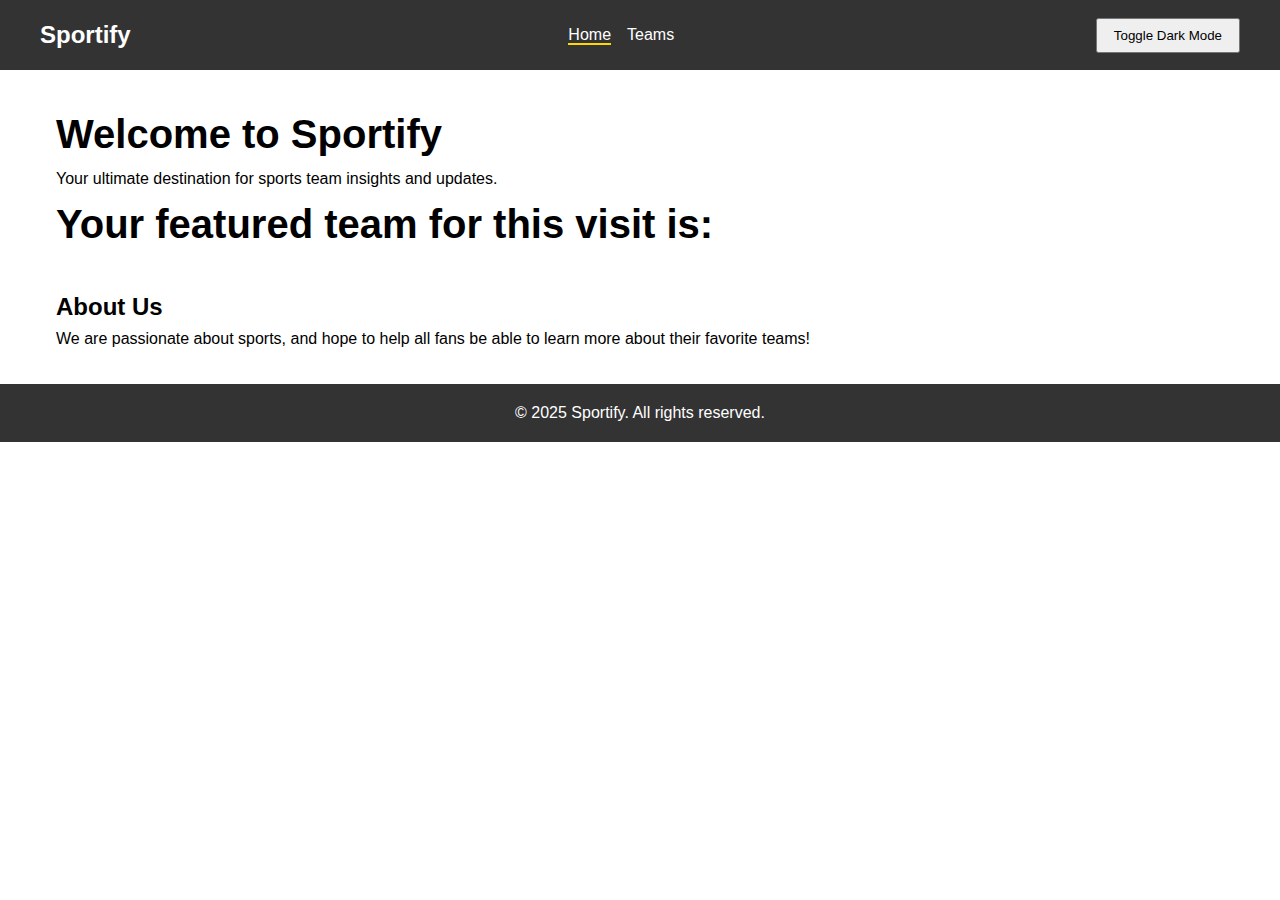
<file: index.html>
<!DOCTYPE html>
<html lang="en">
<head>
    <meta charset="UTF-8">
    <meta name="viewport" content="width=device-width, initial-scale=1.0">
    <title>Sportify - Home</title>
    <link rel="stylesheet" href="styles.css">
</head>
<body>
    <header>
        <nav>
            <h1>Sportify</h1>
            <ul>
                <li><a href="index.html" class="active">Home</a></li>
                <li><a href="teams.html">Teams</a></li>
            </ul>
            <button id="dark-mode-toggle">Toggle Dark Mode</button>
        </nav>
    </header>
    <main>
        <section class="hero">
            <h2>Welcome to Sportify</h2>
            <p>Your ultimate destination for sports team insights and updates.</p>
            <h2>Your featured team for this visit is:</h2>
            <div id="featured-team"></div>
        </section>
        <section class="about">
            <h2>About Us</h2>
            <p>We are passionate about sports, and hope to help all fans be able to learn more about their favorite teams!</p>
        </section>
    </main>
    <footer>
        <p>© 2025 Sportify. All rights reserved.</p>
    </footer>
    <script type="module" src="main.js"></script>
</body>
</html>
</file>
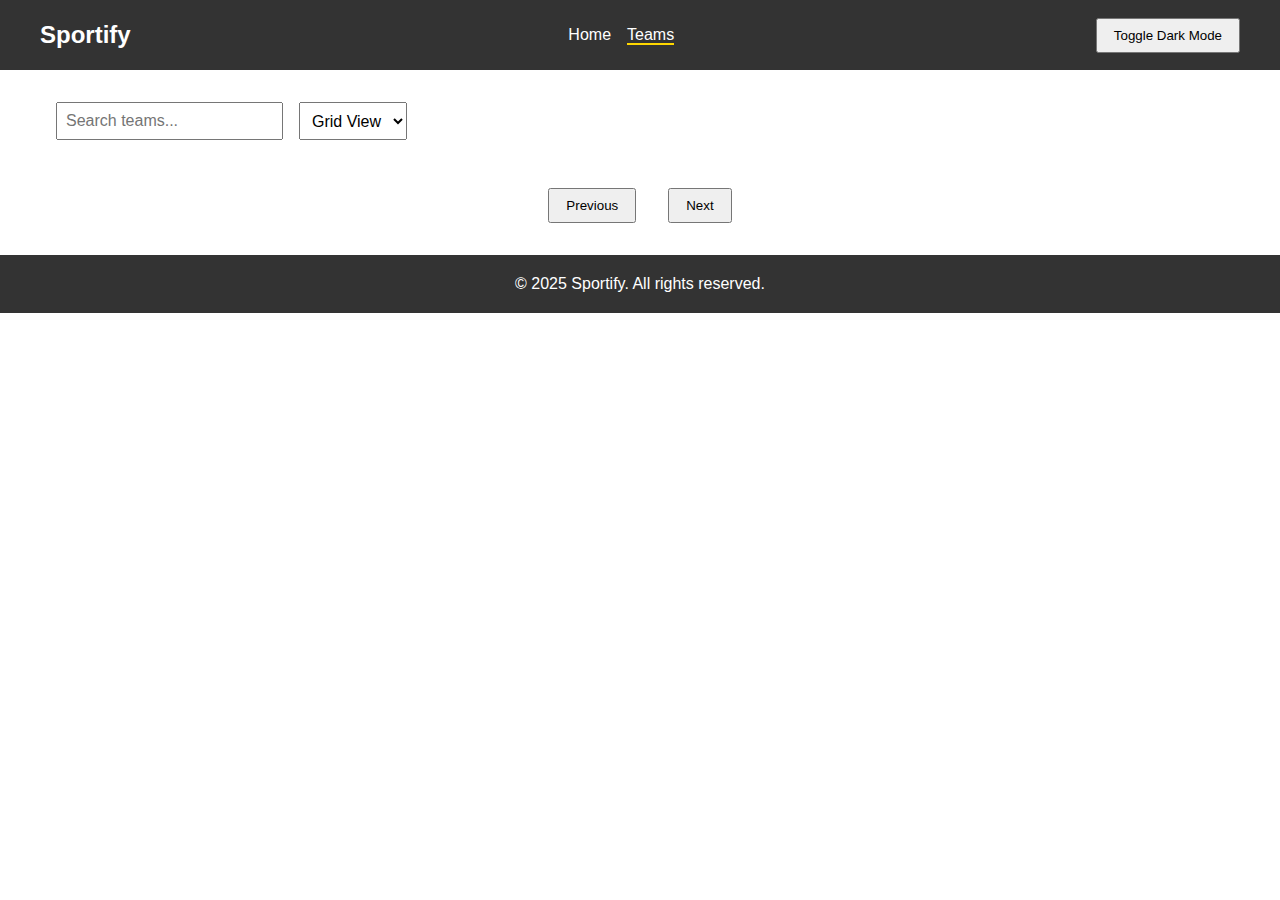
<file: teams.html>
<!DOCTYPE html>
<html lang="en">
<head>
    <meta charset="UTF-8">
    <meta name="viewport" content="width=device-width, initial-scale=1.0">
    <title>Sportify - Teams</title>
    <link rel="stylesheet" href="styles.css">
</head>
<body>
    <header>
        <nav>
            <h1>Sportify</h1>
            <ul>
                <li><a href="index.html">Home</a></li>
                <li><a href="teams.html" class="active">Teams</a></li>
            </ul>
            <button id="dark-mode-toggle">Toggle Dark Mode</button>
        </nav>
    </header>
    <main>
        <section class="controls">
            <input type="text" id="search-bar" placeholder="Search teams...">
            <select id="view-mode">
                <!-- I asked ai: How can I make a grid and list view for the cards on my page? -->
                <option value="grid">Grid View</option>
                <option value="list">List View</option>
            </select>
        </section>
        <section id="loading" class="loading hidden">Loading teams...</section>
        <section id="teams-container" class="teams-grid"></section>
        <div class="pagination">
            <button id="prev-page">Previous</button>
            <span id="page-info"></span>
            <button id="next-page">Next</button>
        </div>
    </main>
    <footer>
        <p>© 2025 Sportify. All rights reserved.</p>
    </footer>
    <script type="module" src="main.js"></script>
</body>
</html>
</file>
<file: styles.css>
* {
    margin: 0;
    padding: 0;
    box-sizing: border-box;
}

body {
    font-family: Arial, sans-serif;
    line-height: 1.6;
    transition: background-color 0.3s, color 0.3s;
}

body.dark-mode {
    background: #222;
    color: #fff;
}

header {
    background: #333;
    color: #fff;
    padding: 1rem;
}

nav {
    display: flex;
    justify-content: space-between;
    align-items: center;
    max-width: 1200px;
    margin: 0 auto;
}

nav h1 {
    font-size: 1.5rem;
}

nav ul {
    display: flex;
    list-style: none;
}

nav ul li {
    margin-left: 1rem;
}

nav a {
    color: #fff;
    text-decoration: none;
}

nav a.active {
    border-bottom: 2px solid #ffd700;
}

#dark-mode-toggle {
    padding: 0.5rem 1rem;
    cursor: pointer;
}

main {
    max-width: 1200px;
    margin: 2rem auto;
    padding: 0 1rem;
}

.hero, .about {
    margin-bottom: 2rem;
}

.hero h2 {
    font-size: 2.5rem;
}

.controls {
    display: flex;
    gap: 1rem;
    margin-bottom: 1rem;
}

#search-bar, #view-mode {
    padding: 0.5rem;
    font-size: 1rem;
}
 /* I asked ai: How can I make a grid and list view for the cards on my page? */
.teams-grid {
    display: grid;
    grid-template-columns: repeat(auto-fit, minmax(250px, 1fr));
    gap: 1rem;
}

.teams-list {
    display: flex;
    flex-direction: column;
    gap: 0.5rem;
}

.team-card, .team-list-item {
    background: #f4f4f4;
    padding: 0.5rem;
    border-radius: 8px;
    transition: transform 0.3s;
    position: relative;
    overflow: hidden;
}

.team-card:hover, .team-list-item:hover {
    transform: scale(1.05);
}

.team-card.roster-expanded, .team-list-item.roster-expanded {
    z-index: 10; 
    overflow: visible; 
}

.team-card img, .team-list-item img {
    max-width: 150px;
    height: auto;
    border-radius: 8px;
    display: block;
    margin: 0 auto;
}

.team-card h3, .team-list-item h3 {
    font-size: 1.2rem;
    margin: 0.5rem 0;
    text-align: center;
}

body.dark-mode .team-card, body.dark-mode .team-list-item {
    background: #444;
}

.team-card p, .team-list-item p {
    margin: 2px 0;
    font-size: 0.9rem;
}

/* I asked ai: How can I make a grid and list view for the cards on my page? */
.team-list-item {
    display: flex;
    align-items: center;
    gap: 0.5rem;
    padding: 0.3rem;
}

.team-list-item img {
    max-width: 80px;
    flex-shrink: 0;
}

.team-list-item .roster-toggle {
    font-size: 0.8rem;
}

.roster {
    margin-top: 5px;
    font-size: 0.8em;
    height: 0;
    overflow: hidden;
    transition: height 0.3s ease;
}

.roster.expanded {
    height: auto;
}

.roster-toggle {
    cursor: pointer;
    color: #007bff;
    margin-top: 2px;
    font-size: 0.9rem;
}

.roster-toggle:hover {
    text-decoration: underline;
}

.loading {
    text-align: center;
    font-size: 1.2rem;
    animation: pulse 1.5s infinite;
}

.loading.hidden {
    display: none;
}

@keyframes pulse {
    0% { opacity: 1; }
    50% { opacity: 0.5; }
    100% { opacity: 1; }
}

 /* I asked ai: How can I apply pagination to my site? */
.pagination {
    display: flex;
    justify-content: center;
    gap: 1rem;
    margin-top: 2rem;
}

.pagination button {
    padding: 0.5rem 1rem;
    cursor: pointer;
}

.pagination button:disabled {
    cursor: not-allowed;
    opacity: 0.5;
}

footer {
    text-align: center;
    padding: 1rem;
    background: #333;
    color: #fff;
}


@media (max-width: 1024px) and (min-width: 769px) {
    main {
        padding: 0 2rem;
    }

    .team-card {
        max-width: 400px; 
        margin: 0 auto; 
        padding: 1rem;
    }

    .team-card img {
        max-width: 120px; 
    }

    .team-card h3 {
        font-size: 1.3rem;
    }

    .team-card p {
        font-size: 1rem;
    }

    .roster-toggle {
        font-size: 1rem;
    }
}

@media (max-width: 768px) {
    nav {
        flex-direction: column;
        gap: 1rem;
    }

    nav ul {
        flex-direction: column;
        gap: 0.5rem;
    }

    .teams-grid {
        grid-template-columns: 1fr;
    }

    .hero {
        min-height: 300px;
        padding: 1rem;
    }

    .hero h2 {
        font-size: 1.8rem;
    }

    .team-card {
        max-height: none; 
    }

    .team-list-item {
        flex-direction: column;
        align-items: flex-start;
        max-height: none; 
        padding: 0.5rem;
    }

    .team-list-item img {
        max-width: 60px;
        margin: 0;
    }

    .team-list-item h3 {
        font-size: 1rem;
        text-align: left;
        margin: 0.3rem 0;
    }

    .team-list-item p {
        font-size: 0.8rem;
    }

    .team-list-item .roster-toggle {
        font-size: 0.7rem;
    }

    .roster {
        font-size: 0.7em; 
    }
}

.team-img {
    width: 100%;
    height: auto;
}
</file>
